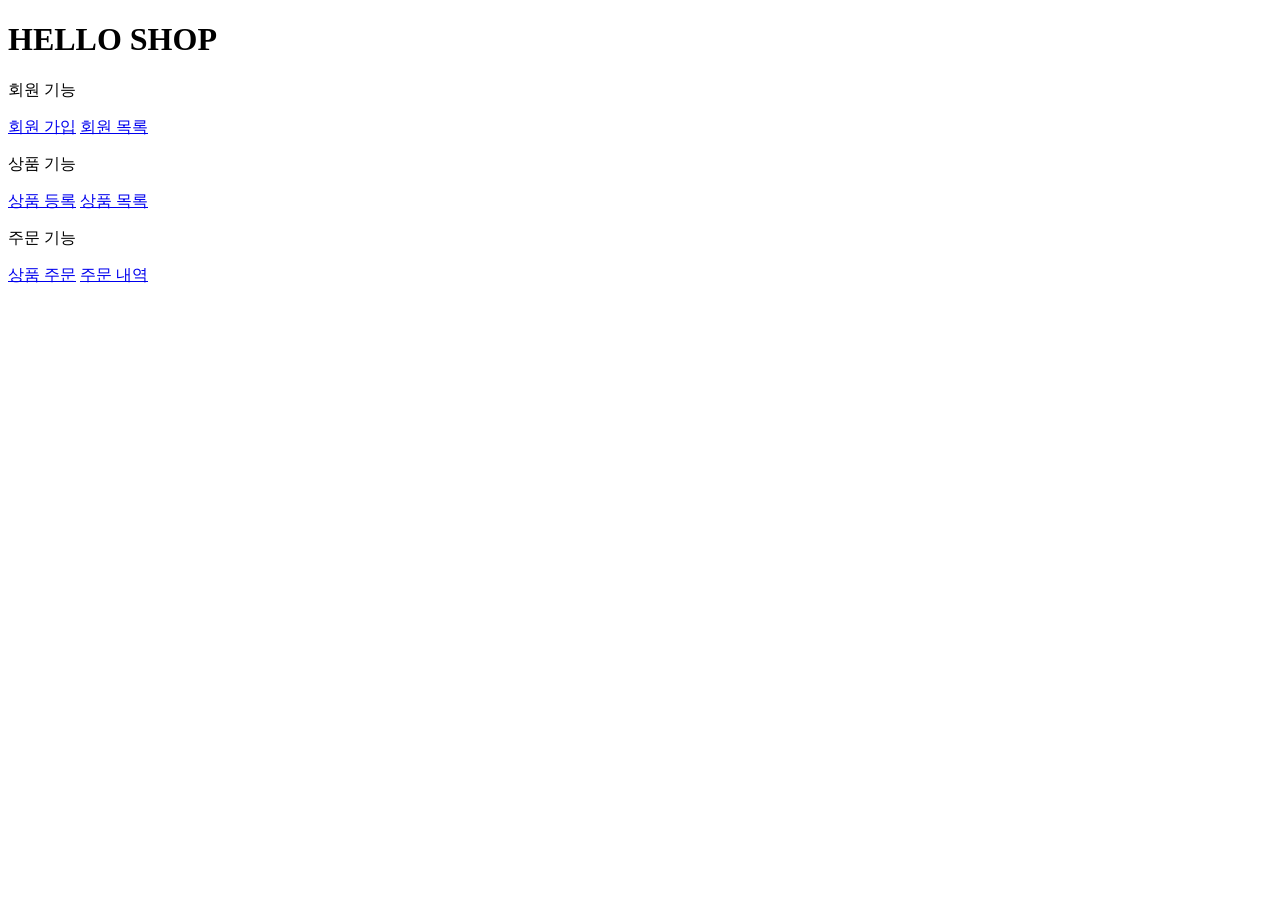
<file: src/main/resources/templates/home.html>
<!DOCTYPE html>
<html xmlns:th="http://www.thymeleaf.org">
<head th:replace="fragments/header :: header">
    <meta charset="UTF-8">
    <title>Hello</title>
</head>

<body>

<div class="container">
    <div th:replace="fragments/bodyHeader :: bodyHeader" />

    <div class="jumbotron">
        <h1>HELLO SHOP</h1>
        <p class="lead">회원 기능</p>
        <p>
            <a class="btn btn-lg btn-secondary" href="/members/new">회원 가입</a>
            <a class="btn btn-lg btn-secondary" href="/members">회원 목록</a>
        </p>

        <p class="lead">상품 기능</p>
        <p>
            <a class="btn btn-lg btn-dark" href="/items/new">상품 등록</a>
            <a class="btn btn-lg btn-dark" href="/items">상품 목록</a>
        </p>

        <p class="lead">주문 기능</p>
        <p>
            <a class="btn btn-lg btn-info" href="/order">상품 주문</a>
            <a class="btn btn-lg btn-info" href="/orders">주문 내역</a>
        </p>
    </div>

    <div th:replace="fragments/footer :: footer"/  >
</div>
</body>
</html>
</file>
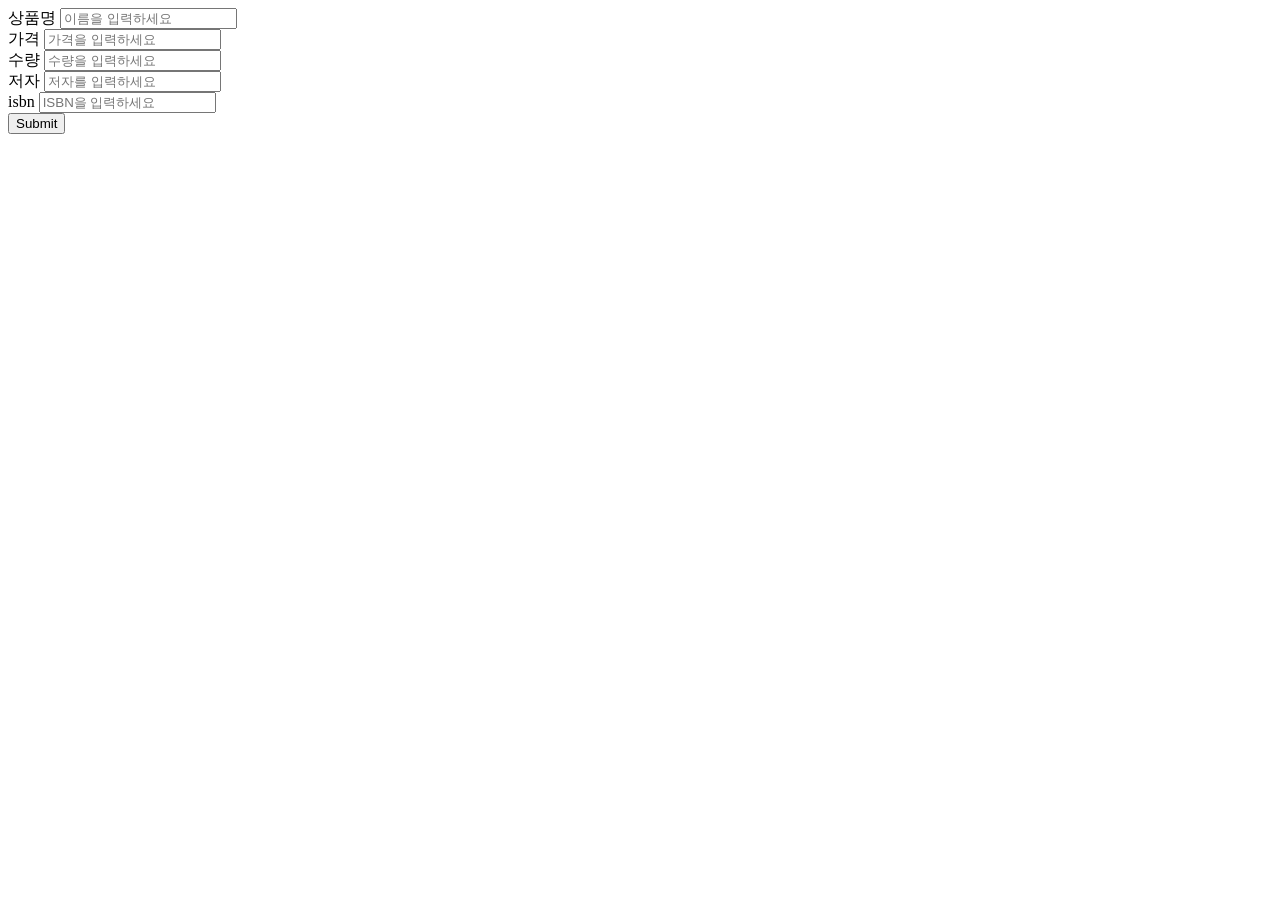
<file: src/main/resources/templates/items/createItemForm.html>
<!DOCTYPE html>
<html xmlns:th="http://www.thymeleaf.org">
<head th:replace="fragments/header :: header"/>

<body>
<div class="container">
    <div th:replace="fragments/bodyHeader :: bodyHeader"/>

    <form th:action="@{/items/new}" th:object="${form}" method="post">
        <div class="form-group">
            <label th:for="name">상품명</label>
            <input type="text" th:field="*{name}" class="form-control" placeholder="이름을 입력하세요">
        </div>
        <div class="form-group">
            <label th:for="price">가격</label>
            <input type="number" th:field="*{price}" class="form-control" placeholder="가격을 입력하세요">
        </div>
        <div class="form-group">
            <label th:for="stockQuantity">수량</label>
            <input type="number" th:field="*{stockQuantity}" class="form-control" placeholder="수량을 입력하세요">
        </div>
        <div class="form-group">
            <label th:for="author">저자</label>
            <input type="text" th:field="*{author}" class="form-control" placeholder="저자를 입력하세요">
        </div>
        <div class="form-group">
            <label th:for="isbn">isbn</label>
            <input type="text" th:field="*{isbn}" class="form-control" placeholder="ISBN을 입력하세요">
        </div>
        <button type="submit" class="btn btn-primary">Submit</button>

    </form>
    <br/>
    <div th:replace="fragments/footer :: footer"></div>
</div>
</body>
</html>
</file>
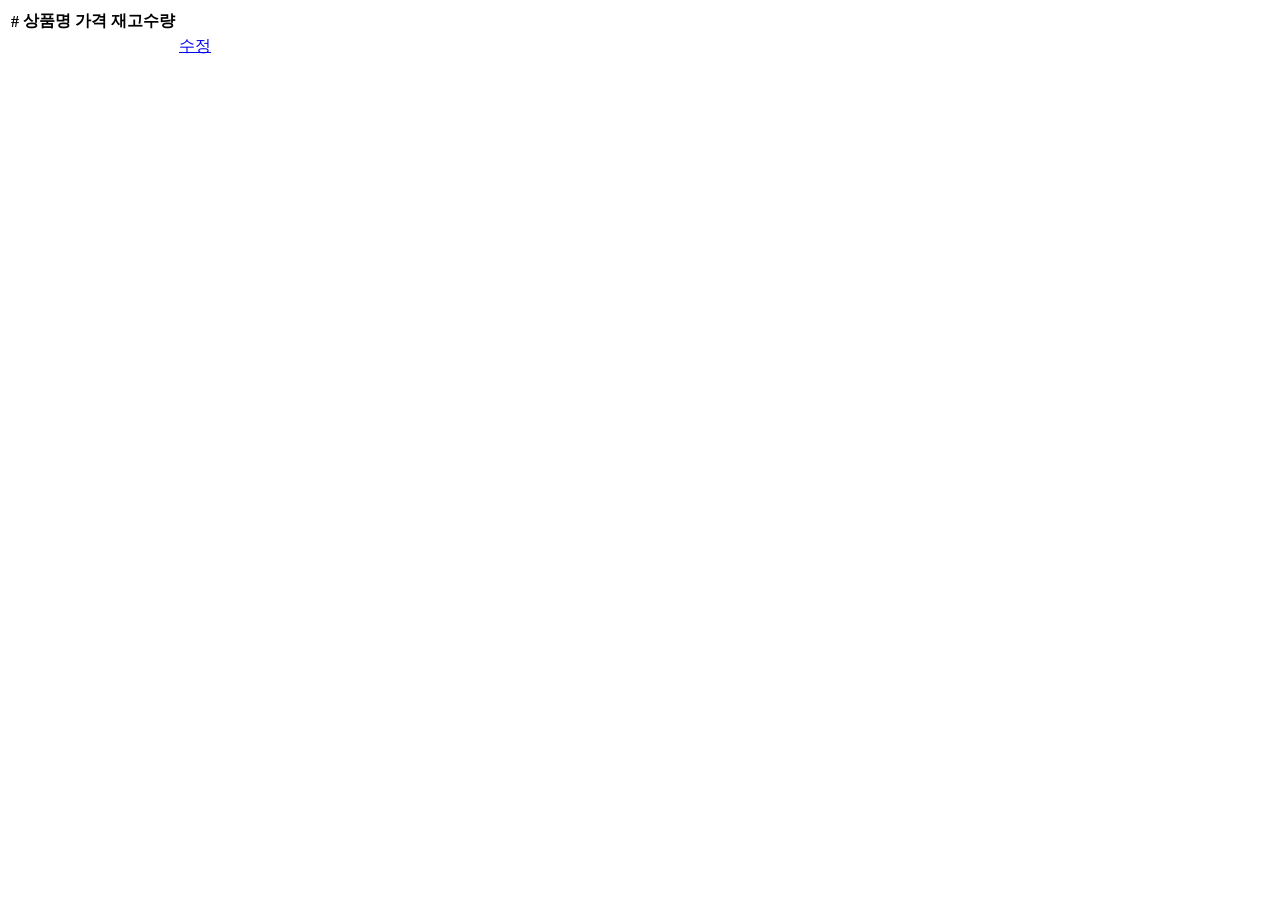
<file: src/main/resources/templates/items/itemList.html>
<!DOCTYPE html>
<html xmlns:th="http://www.thymeleaf.org">
<head th:replace="fragments/header :: header"/>

<body>
<div class="container">
    <div th:replace="fragments/bodyHeader :: bodyHeader"/>

    <div>

        <table class="table table-striped">
            <thead>
            <tr>
                <th>#</th>
                <th>상품명</th>
                <th>가격</th>
                <th>재고수량</th>
                <th></th>
            </tr>
            </thead>
            <tbody>
            <tr th:each="item : ${items}">
                <td th:text="${item.id}"></td>
                <td th:text="${item.name}"></td>
                <td th:text="${item.price}"></td>
                <td th:text="${item.stockQuantity}"></td>
                <td>
                    <a href="#" th:href="@{/items/{id}/edit (id=${item.id})}" class="btn btn-primary"
                       role="button">수정</a>
                </td>
            </tr>
            </tbody>
        </table>
    </div>
    <div th:replace="fragments/footer :: footer"/>
</div>
</body>
</html>
</file>
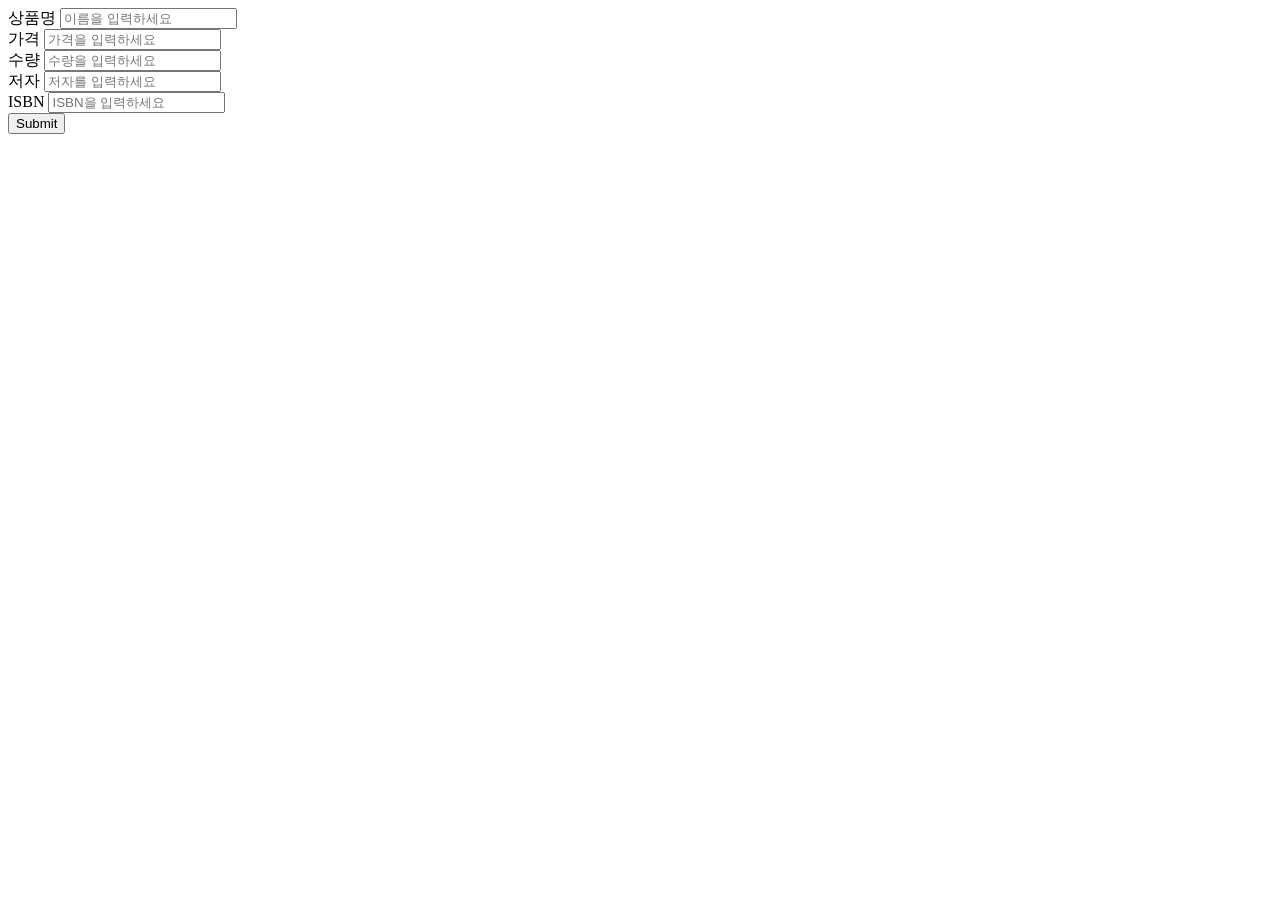
<file: src/main/resources/templates/items/updateItemForm.html>
<!DOCTYPE HTML>
<html xmlns:th="http://www.thymeleaf.org">
<head th:replace="fragments/header :: header"/>
<body>
<div class="container">
    <div th:replace="fragments/bodyHeader :: bodyHeader"/>
    <form th:object="${form}" method="post">
        <!-- id -->
        <input type="hidden" th:field="*{id}"/>
        <div class="form-group">
            <label th:for="name">상품명</label>
            <input type="text" th:field="*{name}" class="form-control"
                   placeholder="이름을 입력하세요"/></div>
        <div class="form-group">
            <label th:for="price">가격</label>
            <input type="number" th:field="*{price}" class="form-control" placeholder="가격을 입력하세요"/>
        </div>
        <div class="form-group">
            <label th:for="stockQuantity">수량</label>
            <input type="number" th:field="*{stockQuantity}" class="form-control" placeholder="수량을 입력하세요"/></div>
        <div class="form-group">
            <label th:for="author">저자</label>
            <input type="text" th:field="*{author}" class="form-control" placeholder="저자를 입력하세요"/>
        </div>
        <div class="form-group">
            <label th:for="isbn">ISBN</label>
            <input type="text" th:field="*{isbn}" class="form-control" placeholder="ISBN을 입력하세요"/>
        </div>
        <button type="submit" class="btn btn-primary">Submit</button>
    </form>
    <div th:replace="fragments/footer :: footer"/>
</div> <!-- /container -->
</body>
</html>
</file>
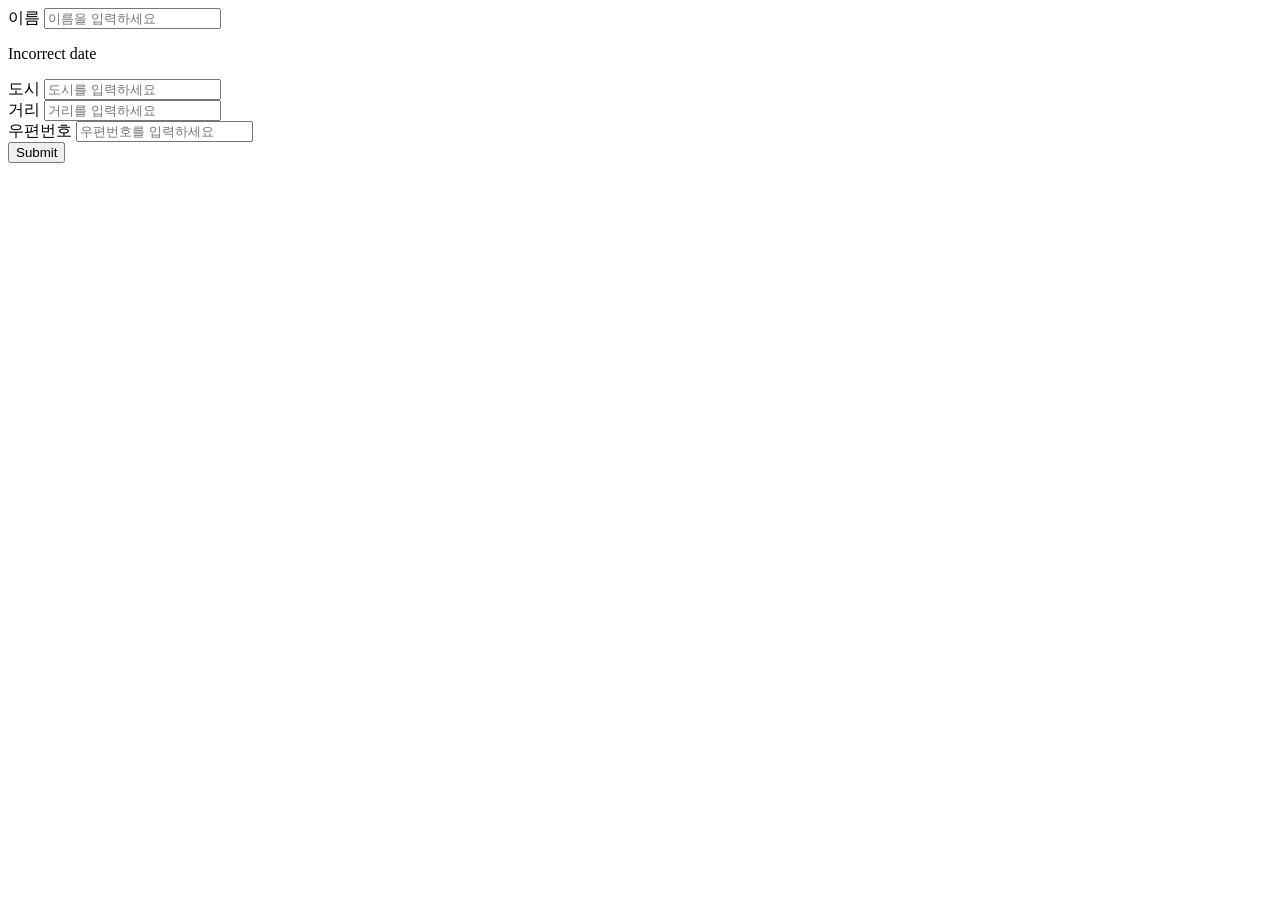
<file: src/main/resources/templates/members/createMemberForm.html>
<!DOCTYPE HTML>
<html xmlns:th="http://www.thymeleaf.org">
<head th:replace="fragments/header :: header"/>
<style>
    .fieldError {
        border-color: #bd2130;
    } </style>
<body>
<div class="container">
    <div th:replace="fragments/bodyHeader :: bodyHeader"/>
    <form role="form" action="/members/new" th:object="${memberForm}"
          method="post">
        <div class="form-group">
            <label th:for="name">이름</label>
            <input type="text" th:field="*{name}" class="form-control" placeholder="이름을 입력하세요"
                   th:class="${#fields.hasErrors('name')}? 'form-controlfieldError' : 'form-control'">
            <p th:if="${#fields.hasErrors('name')}" th:errors="*{name}">Incorrect date</p>
        </div>
        <div class="form-group">
            <label th:for="city">도시</label>
            <input type="text" th:field="*{city}" class="form-control"
                   placeholder="도시를 입력하세요"></div>
        <div class="form-group">
            <label th:for="street">거리</label>
            <input type="text" th:field="*{street}" class="form-control" placeholder="거리를 입력하세요">
        </div>
        <div class="form-group">
            <label th:for="zipcode">우편번호</label>
            <input type="text" th:field="*{zipcode}" class="form-control"
                   placeholder="우편번호를 입력하세요"></div>
        <button type="submit" class="btn btn-primary">Submit</button>
    </form>
    <br/>
    <div th:replace="fragments/footer :: footer"/>
</div> <!-- /container -->
</body>
</html>
</file>
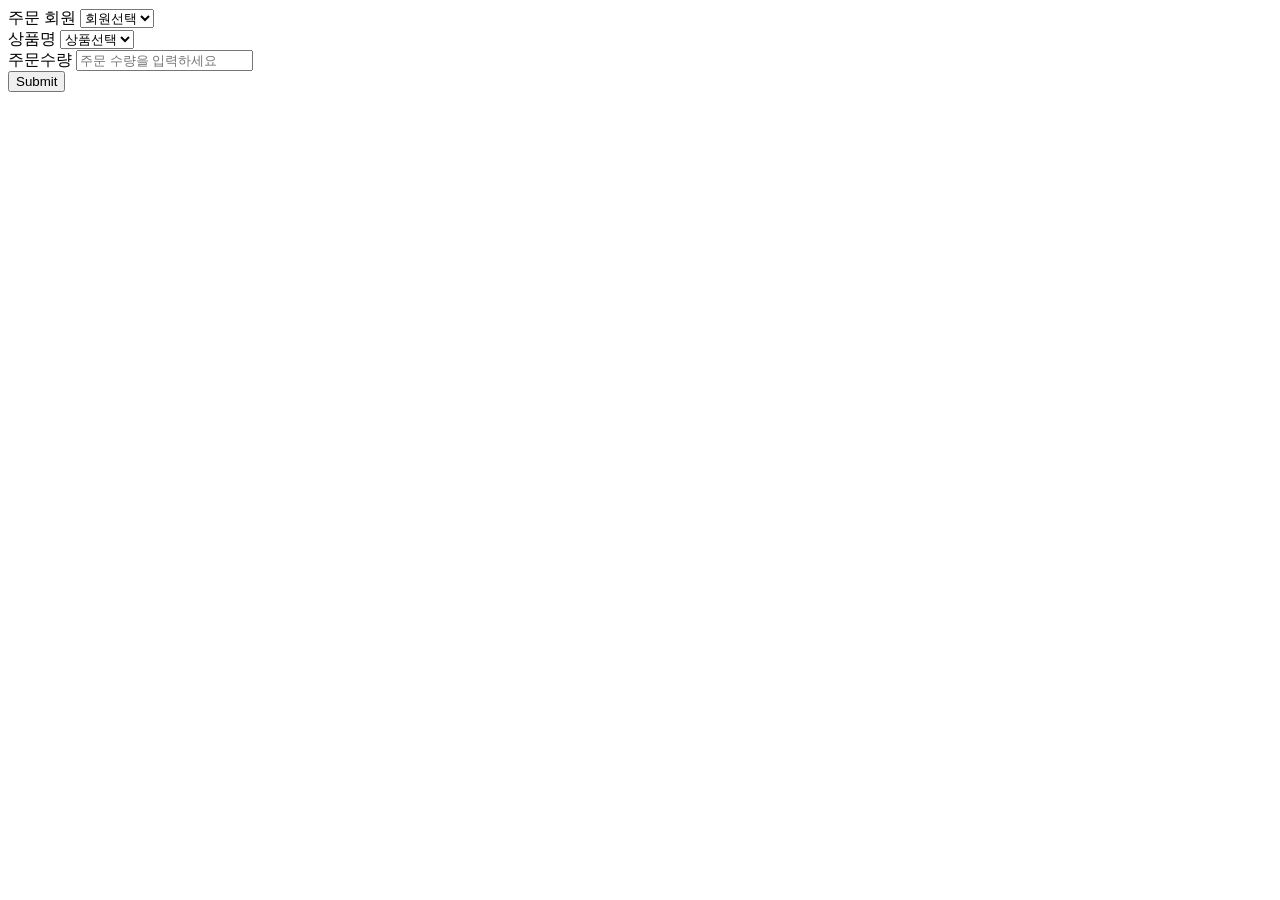
<file: src/main/resources/templates/order/orderForm.html>
<!DOCTYPE html>
<html xmlns:th="http://www.thymeleaf.org">
<head th:replace="fragments/header :: header">
<body>
<div class="container">
  <div th:replace="fragments/bodyHeader :: bodyHeader"/>

  <form role="form" action="/order" method="post">

    <div class="form-group">
      <label for="member">주문 회원</label>
      <select name="memberId" id="member" class="form-control">
        <option value="">회원선택</option>
        <option th:each="member : ${members}"
                th:value="${member.id}"
                th:text="${member.name}"/>
      </select>
    </div>

    <div class="form-group">
      <label for="item">상품명</label>
      <select name="itemId" id="item" class="form-control">
        <option value="">상품선택</option>
        <option th:each="item : ${items}"
                th:value="${item.id}"
                th:text="${item.name}"/>
      </select>
    </div>

    <div class="form-group">
      <label for="count">주문수량</label>
      <input type="number" name="count" class="form-control" id="count" placeholder="주문 수량을 입력하세요">
    </div>

    <button type="submit" class="btn btn-primary">Submit</button>

  </form>
  <br/>
  <div th:replace="fragments/footer :: footer"/>
</div>
</body>
</html>
</file>
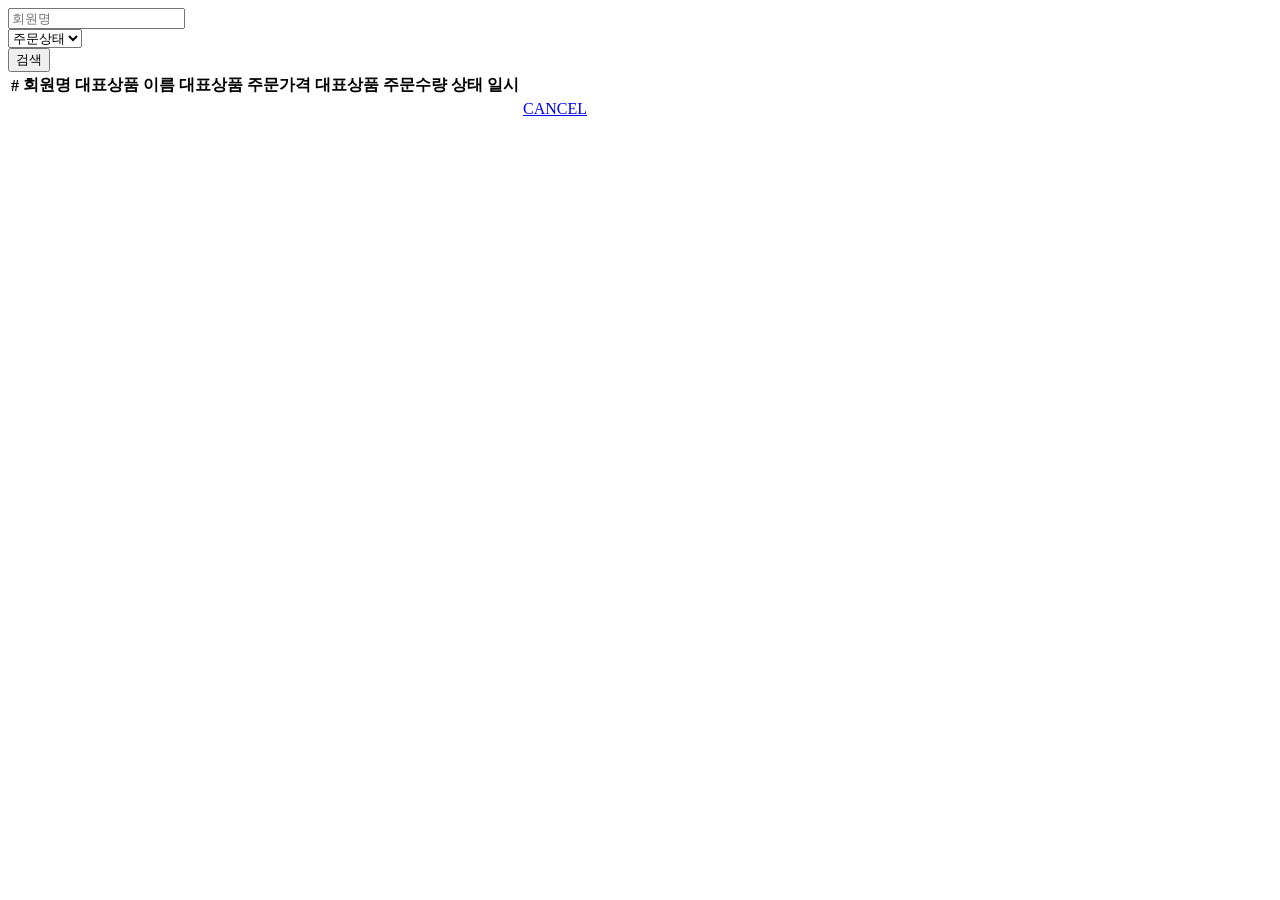
<file: src/main/resources/templates/order/orderList.html>
<!DOCTYPE html>
<html xmlns:th="http://www.thymeleaf.org">
<head th:replace="fragments/header :: header">
<body>
<div class="container">
    <div th:replace="fragments/bodyHeader :: bodyHeader"/>
    <div>
        <div>
            <form th:object="${orderSearch}" class="form-inline">
                <div class="form-group mb-2">
                    <input type="text" th:field="*{memberName}" class="form-control" placeholder="회원명"/>
                </div>

                <div class="form-group mx-sm-1 mb-2">
                    <select th:field="*{orderStatus}" class="form-control">
                        <option value="">주문상태</option>
                        <option th:each="status : ${T(jpabook.jpashop.domain.OrderStatus).values()}"
                                th:value="${status}"
                                th:text="${status}">option</option>
                    </select>
                </div>
                <button type="submit" class="btn btn-primary mb-2">검색</button>
            </form>
        </div>
        <table class="table table-striped">
            <thead>
            <tr>
                <th>#</th>
                <th>회원명</th>
                <th>대표상품 이름</th>
                <th>대표상품 주문가격</th>
                <th>대표상품 주문수량</th>
                <th>상태</th>
                <th>일시</th>
                <th></th>
            </tr>
            </thead>
            <tbody>
            <tr th:each="item : ${orders}">
                <td th:text="${item.id}"></td>
                <td th:text="${item.member.name}"></td>
                <td th:text="${item.orderItems[0].item.name}"></td>
                <td th:text="${item.orderItems[0].orderPrice}"></td>
                <td th:text="${item.orderItems[0].count}"></td>
                <td th:text="${item.status}"></td>
                <td th:text="${item.orderDate}"></td>
                <td>
                    <a th:if="${item.status.name() == 'ORDER'}" href="#"
                       th:href="'javascript:cancel('+${item.id}+')'"
                       class="btn btn-danger">CANCEL</a>
                </td>
            </tr>
            </tbody>
        </table>
    </div>
    <div th:replace="fragments/footer :: footer"/>
</div> <!-- /container -->
</body>
<script>
    function cancel(id){
        var form = document.createElement("form");
        form.setAttribute("method", "post");
        form.setAttribute("action", "/orders/" + id + "/cancel");
        document.body.appendChild(form);
        form.submit();
    }
</script>
</html>
</file>
